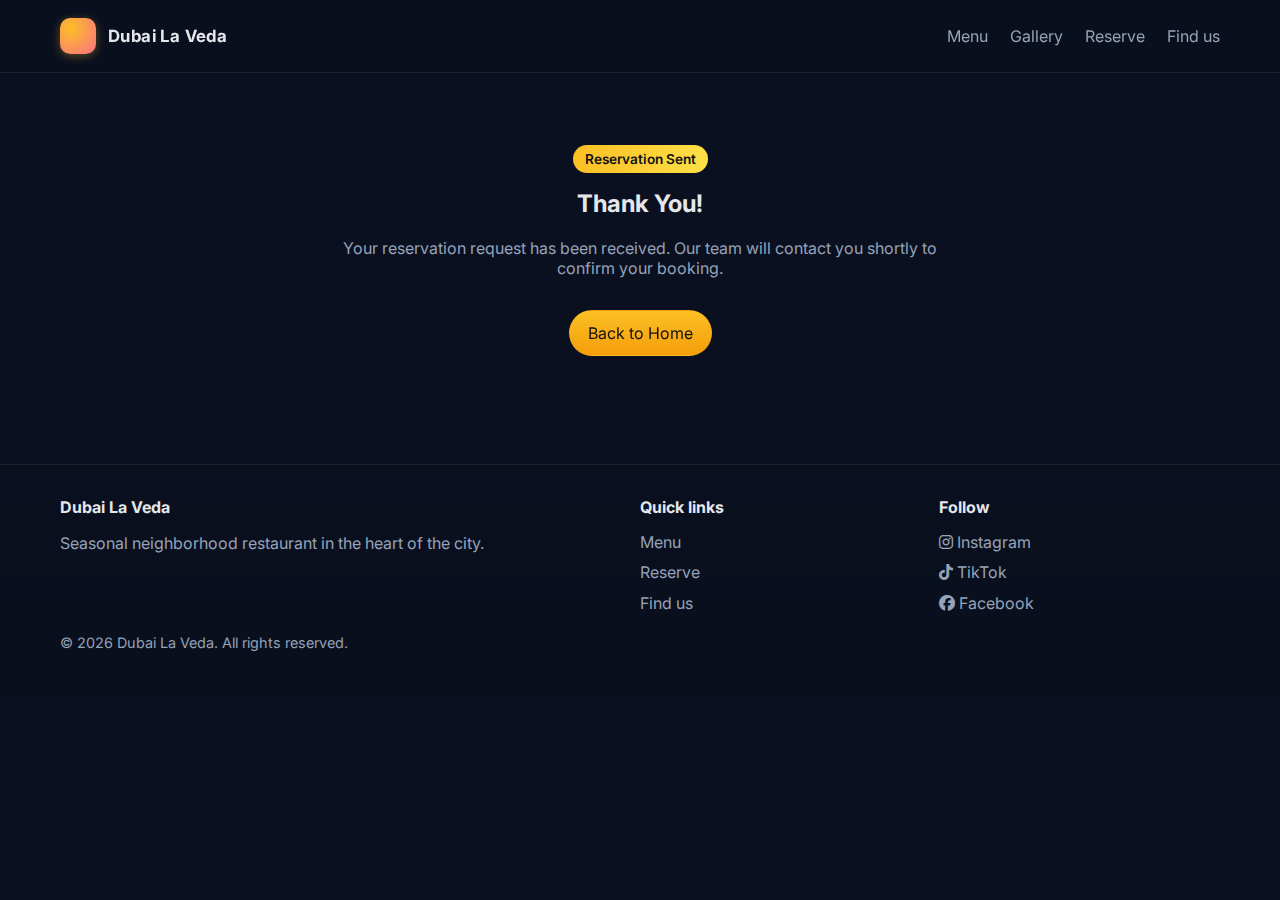
<file: thanks.html>
<!DOCTYPE html>
<html lang="en">
<head>
  <meta charset="UTF-8" />
  <meta name="viewport" content="width=device-width, initial-scale=1" />
  <title>Thank You — Dubai La Veda</title>
  <link rel="stylesheet" href="style.css">
  <link href="https://fonts.googleapis.com/css2?family=Inter:wght@400;500;600;700&display=swap" rel="stylesheet">
  <link rel="stylesheet" href="https://cdnjs.cloudflare.com/ajax/libs/font-awesome/6.5.2/css/all.min.css" crossorigin="anonymous" referrerpolicy="no-referrer" />
</head>
<body>
  <!-- HEADER -->
  <header>
    <div class="container nav">
      <div class="brand">
        <div class="brand-logo"></div>
        <h1>Dubai La Veda</h1>
      </div>
      <nav>
        <ul>
          <li><a href="/#menu">Menu</a></li>
          <li><a href="/#gallery">Gallery</a></li>
          <li><a href="/#reserve">Reserve</a></li>
          <li><a href="/#find-us">Find us</a></li>
        </ul>
      </nav>
    </div>
  </header>

  <!-- MAIN -->
  <main class="section" style="text-align:center;">
    <div class="container">
      <span class="pill">Reservation Sent</span>
      <h2 style="margin-top:16px;">Thank You!</h2>
      <p class="muted" style="max-width:600px; margin:12px auto;">
        Your reservation request has been received. Our team will contact you shortly to confirm your booking.
      </p>
      <a href="/" class="btn accent" style="margin-top:20px;">Back to Home</a>
    </div>
  </main>

  <!-- FOOTER -->
  <footer>
    <div class="container footer-grid">
      <div>
        <strong>Dubai La Veda</strong>
        <p class="muted">Seasonal neighborhood restaurant in the heart of the city.</p>
      </div>
      <div>
        <strong>Quick links</strong>
        <ul class="muted footer-links">
          <li><a href="/#menu">Menu</a></li>
          <li><a href="/#reserve">Reserve</a></li>
          <li><a href="/#find-us">Find us</a></li>
        </ul>
      </div>
      <div>
        <strong>Follow</strong>
        <ul class="muted footer-links">
          <li><a href="#"><i class="fa-brands fa-instagram"></i> Instagram</a></li>
          <li><a href="#"><i class="fa-brands fa-tiktok"></i> TikTok</a></li>
          <li><a href="#"><i class="fa-brands fa-facebook"></i> Facebook</a></li>
        </ul>
      </div>
    </div>
    <div class="container" style="margin-top:16px">
      <p class="copyright">© <span id="year"></span> Dubai La Veda. All rights reserved.</p>
    </div>
  </footer>

  <!-- MOBILE ACTION BAR -->
  <div class="action-bar" aria-label="Quick actions">
    <a class="action" href="https://wa.me/971542470680?text=I%20would%20like%20to%20order%20online%20please%20share%20menu!" target="_blank" rel="noopener">WhatsApp</a>
    <a class="action" href="tel:+971542470680">Call</a>
    <a class="action primary" href="/#reserve">Reserve</a>
  </div>

  <script>
    document.getElementById("year").textContent = new Date().getFullYear();
  </script>
</body>
</html>
</file>
<file: style.css>
/* ---------- CSS RESET ---------- */
*,*::before,*::after{box-sizing:border-box}
html,body{margin:0;padding:0}
img{max-width:100%;display:block}
a{color:inherit;text-decoration:none}
button,input,select,textarea{font:inherit}

/* ---------- THEME ---------- */
:root{
  --bg:#0b1020;          /* deep slate */
  --card:#11172a;        /* card surface */
  --muted:#94a3b8;       /* slate-400 */
  --text:#e5e7eb;        /* gray-200 */
  --accent:#fbbf24;      /* amber-400 */
  --accent-2:#22c55e;    /* green-500 */
  --danger:#ef4444;      /* red-500 */
  --ring:#60a5fa;        /* blue-400 */
  --shadow: 0 10px 30px rgba(0,0,0,.35);
  --radius:22px;
  --maxw:1200px;
}

html{scroll-behavior:smooth}
body{font-family:Inter,system-ui,-apple-system,Segoe UI,Roboto,"Helvetica Neue",Arial;background:linear-gradient(180deg,#0b1020,#0b1020 40%,#0a0f1e 100%);color:var(--text)}
.container{max-width:var(--maxw);margin-inline:auto;padding:0 20px}
.section{padding:72px 0}
.card{background:linear-gradient(180deg,rgba(255,255,255,.03),rgba(255,255,255,.02));border:1px solid rgba(255,255,255,.08);box-shadow:var(--shadow);border-radius:var(--radius)}
.pill{font-size:.85rem;color:#111;background:linear-gradient(90deg,var(--accent),#fde047);display:inline-block;padding:6px 12px;border-radius:999px;font-weight:600}
.muted{color:var(--muted)}
.sr-only{position:absolute;width:1px;height:1px;padding:0;margin:-1px;overflow:hidden;clip:rect(0,0,0,0);white-space:nowrap;border:0}

/* ---------- BUTTONS ---------- */
.btn{display:inline-flex;align-items:center;gap:10px;padding:12px 18px;border-radius:999px;border:1px solid rgba(255,255,255,.12);background:rgba(255,255,255,.04);color:var(--text);backdrop-filter:blur(6px);cursor:pointer;transition:transform .15s ease,background .15s ease,box-shadow .15s ease}
.btn:hover{transform:translateY(-2px);background:rgba(255,255,255,.08);box-shadow:0 8px 24px rgba(0,0,0,.25)}
.btn:active{transform:translateY(0)}
.btn.accent{background:linear-gradient(180deg,var(--accent),#f59e0b);color:#111;border-color:transparent}
.btn.ghost{background:transparent}
.btn.outline{background:transparent;border-color:#f59e0b;color:#fbbf24}

/* ---------- NAV ---------- */
.skip-link{position:absolute;left:-9999px;top:auto;width:1px;height:1px;overflow:hidden}
.skip-link:focus{left:16px;top:16px;width:auto;height:auto;background:#fff;color:#000;padding:8px 12px;border-radius:8px}
header{position:sticky;top:0;z-index:50;background:rgba(10,15,30,.7);backdrop-filter:blur(10px);border-bottom:1px solid rgba(255,255,255,.08)}
.nav{display:flex;align-items:center;justify-content:space-between;height:72px}
.brand{display:flex;align-items:center;gap:12px}
.brand-logo{width:36px;height:36px;border-radius:10px;background:radial-gradient(circle at 30% 30%,#fbbf24,#fb7185);box-shadow:0 2px 10px rgba(251,191,36,.35)}
.brand h1{font-size:1.05rem;letter-spacing:.4px;margin:0}
.nav ul{display:flex;gap:22px;list-style:none;margin:0;padding:0}
.nav a{color:var(--muted)}
.nav a:hover,.nav a[aria-current="page"]{color:#fff}
.mobile-toggle{display:none}
/* HIDE mobile menu on desktop by default */
.mobile-menu{display:none}

@media (max-width: 820px){
  .nav ul{display:none}
  .mobile-toggle{display:inline-flex}
  .mobile-menu{display:none;flex-direction:column;gap:12px;padding:16px}
  .mobile-menu.open{display:flex}
}

/* ---------- HERO ---------- */
.hero{display:grid;grid-template-columns:1.2fr 1fr;gap:28px;align-items:center}
.hero .image{border-radius:calc(var(--radius) + 6px);overflow:hidden}
.hero h2{font-size:clamp(2rem,4vw,3rem);margin:0 0 12px}
.hero p{color:var(--muted);line-height:1.7}
.hero-cta{display:flex;gap:12px;flex-wrap:wrap;margin-top:18px}
@media (max-width: 960px){.hero{grid-template-columns:1fr}}

/* ---------- GRIDS / HIGHLIGHTS ---------- */
.grid{display:grid;grid-template-columns:repeat(3,1fr);gap:18px}
@media (max-width: 960px){.grid{grid-template-columns:1fr}}
.highlight{padding:18px}
.highlight h3{margin:10px 0 6px;font-size:1.05rem}

/* Lift on hover */
.hoverlift{transition:transform .2s ease, box-shadow .25s ease}
.hoverlift:hover{transform:translateY(-6px);box-shadow:0 14px 40px rgba(0,0,0,.35)}

/* ---------- MENU ---------- */
.menu-filters{display:flex;gap:10px;flex-wrap:wrap;margin-bottom:14px}
.menu-list{display:grid;grid-template-columns:repeat(2,1fr);gap:12px}
@media (max-width: 820px){.menu-list{grid-template-columns:1fr}}
.menu-item{display:flex;justify-content:space-between;gap:16px;padding:14px 16px;border:1px solid rgba(255,255,255,.08);border-radius:14px;background:rgba(255,255,255,.03);transition:transform .15s ease, background .15s ease}
.menu-item:hover{transform:translateY(-3px);background:rgba(255,255,255,.06)}
.menu-item h4{margin:0 0 6px}
.badge{font-size:.75rem;color:#111;background:#86efac;padding:4px 8px;border-radius:999px}

/* ---------- GALLERY (Hover pan) ---------- */
.gallery{display:grid;grid-template-columns:repeat(4,1fr);gap:10px}
.gallery img{height:180px;object-fit:cover;border-radius:14px;transition:transform .45s ease, box-shadow .3s ease}
/* Subtle alternate left/right drift on hover */
.gallery figure:nth-child(odd):hover img{transform:translateX(8px) scale(1.02)}
.gallery figure:nth-child(even):hover img{transform:translateX(-8px) scale(1.02)}
.gallery figure:hover img{box-shadow:0 12px 28px rgba(0,0,0,.35)}
@media (max-width: 960px){.gallery{grid-template-columns:repeat(2,1fr)}}

/* ---------- CEO / Founder (minimal version) ---------- */
.ceo{display:grid;grid-template-columns: 1fr 1.2fr;gap:28px;align-items:center}
.ceo-photo{overflow:hidden;border-radius:var(--radius)}
.ceo-photo img{width:100%;height:100%;max-height:520px;object-fit:cover;transition:transform .5s ease}
.ceo-photo:hover img{transform:scale(1.04) translateX(6px)} /* subtle move on hover */
.ceo-content h2{margin:8px 0 6px}
.ceo-name{margin:0 0 10px;font-weight:600}
.ceo-content p{margin:12px 0 0;color:var(--muted);line-height:1.8}
@media (max-width: 960px){.ceo{grid-template-columns:1fr}}

/* Optional tilt on hero image */
.image-tilt img{transition:transform .4s ease}
.image-tilt:hover img{transform:scale(1.015) rotate(.4deg)}

/* ---------- FORM ---------- */
form{display:grid;grid-template-columns:repeat(2,1fr);gap:14px}
form .full{grid-column:1 / -1}
input,select,textarea{background:#0e1427;border:1px solid rgba(255,255,255,.14);color:var(--text);border-radius:12px;padding:12px 14px;outline:none}
input:focus,select:focus,textarea:focus{box-shadow:0 0 0 3px var(--ring)}
.helper{font-size:.85rem;color:var(--muted)}
.form-actions{display:flex;gap:10px;align-items:center}

/* ---------- FOOTER ---------- */
footer{border-top:1px solid rgba(255,255,255,.08);padding:32px 0;margin-top:36px}
.footer-grid{display:grid;grid-template-columns:2fr 1fr 1fr;gap:18px}
.footer-links{list-style:none;margin:10px 0 0;padding:0;line-height:1.9}
.copyright{color:var(--muted);font-size:.9rem}
@media (max-width: 820px){.footer-grid{grid-template-columns:1fr}}

/* ---------- MOBILE ACTION BAR ---------- */
.action-bar{position:fixed;inset:auto 0 14px 0;margin:auto;z-index:60;display:none;max-width:var(--maxw);padding:10px 14px}
.action-bar .action{flex:1;display:inline-flex;justify-content:center;align-items:center;padding:12px 14px;border-radius:999px;border:1px solid rgba(255,255,255,.12);background:rgba(255,255,255,.06);backdrop-filter:blur(6px);transition:transform .15s ease, background .15s ease}
.action-bar .action:hover{transform:translateY(-2px);background:rgba(255,255,255,.1)}
.action-bar .action.primary{background:linear-gradient(180deg,var(--accent),#f59e0b);color:#111;border-color:transparent}
@media (max-width: 820px){.action-bar{display:flex;gap:10px;align-items:center;justify-content:center}}
</file>
